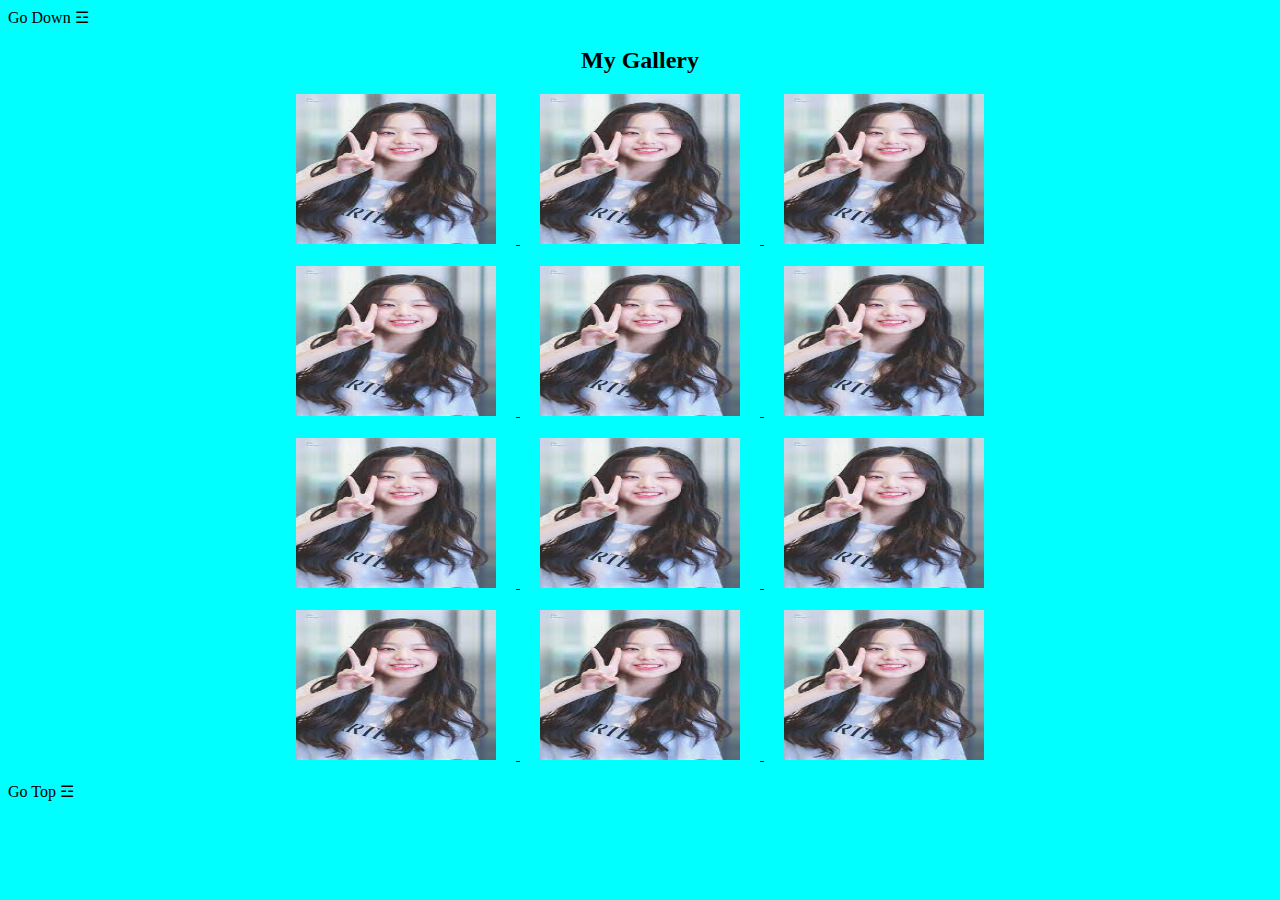
<file: galeri.html>
<!doctype html>
<html>
<head>
	<title>Formulir</title>
</head>
<body bgcolor="aqua">
	<a href="#bawah" id="atas" style="text-decoration: none; color: black;">Go Down &#9778;</a>
	<br>
	<h2 align="center">My Gallery</h2>
    
	<center>

		<a href="home.html" target="content">
			<img src="jiso.jpg" alt="Gambar 1" width="200" height="150" hspace="20">
		</a>

		<a href="home.html" target="content">
			<img src="jiso.jpg" alt="Gambar 1" width="200" height="150" hspace="20">
		</a>

		<a href="home.html" target="content">
			<img src="jiso.jpg" alt="Gambar 1" width="200" height="150" hspace="20">
		</a>
		
		
	</center>

	<br>

	
	<center>

		<a href="home.html" target="content">
			<img src="jiso.jpg" alt="Gambar 1" width="200" height="150" hspace="20">
		</a>

		<a href="home.html" target="content">
			<img src="jiso.jpg" alt="Gambar 1" width="200" height="150" hspace="20">
		</a>

		<a href="home.html" target="content">
			<img src="jiso.jpg" alt="Gambar 1" width="200" height="150" hspace="20">
		</a>
	</center>

	<br>

	
	<center>

		<a href="home.html" target="content">
			<img src="jiso.jpg" alt="Gambar 1" width="200" height="150" hspace="20">
		</a>

		<a href="home.html" target="content">
			<img src="jiso.jpg" alt="Gambar 1" width="200" height="150" hspace="20">
		</a>

		<a href="home.html" target="content">
			<img src="jiso.jpg" alt="Gambar 1" width="200" height="150" hspace="20">
		</a>
	</center>

	<br>

	
	<center>

		<a href="home.html" target="content">
			<img src="jiso.jpg" alt="Gambar 1" width="200" height="150" hspace="20">
		</a>

		<a href="home.html" target="content">
			<img src="jiso.jpg" alt="Gambar 1" width="200" height="150" hspace="20">
		</a>

		<a href="home.html" target="content">
			<img src="jiso.jpg" alt="Gambar 1" width="200" height="150" hspace="20">
		</a>
	</center>

	<br>
	<a href="#atas" id="bawah" style="text-decoration: none; color: black;">Go Top &#9778;</a>
</body>
</html>
</file>
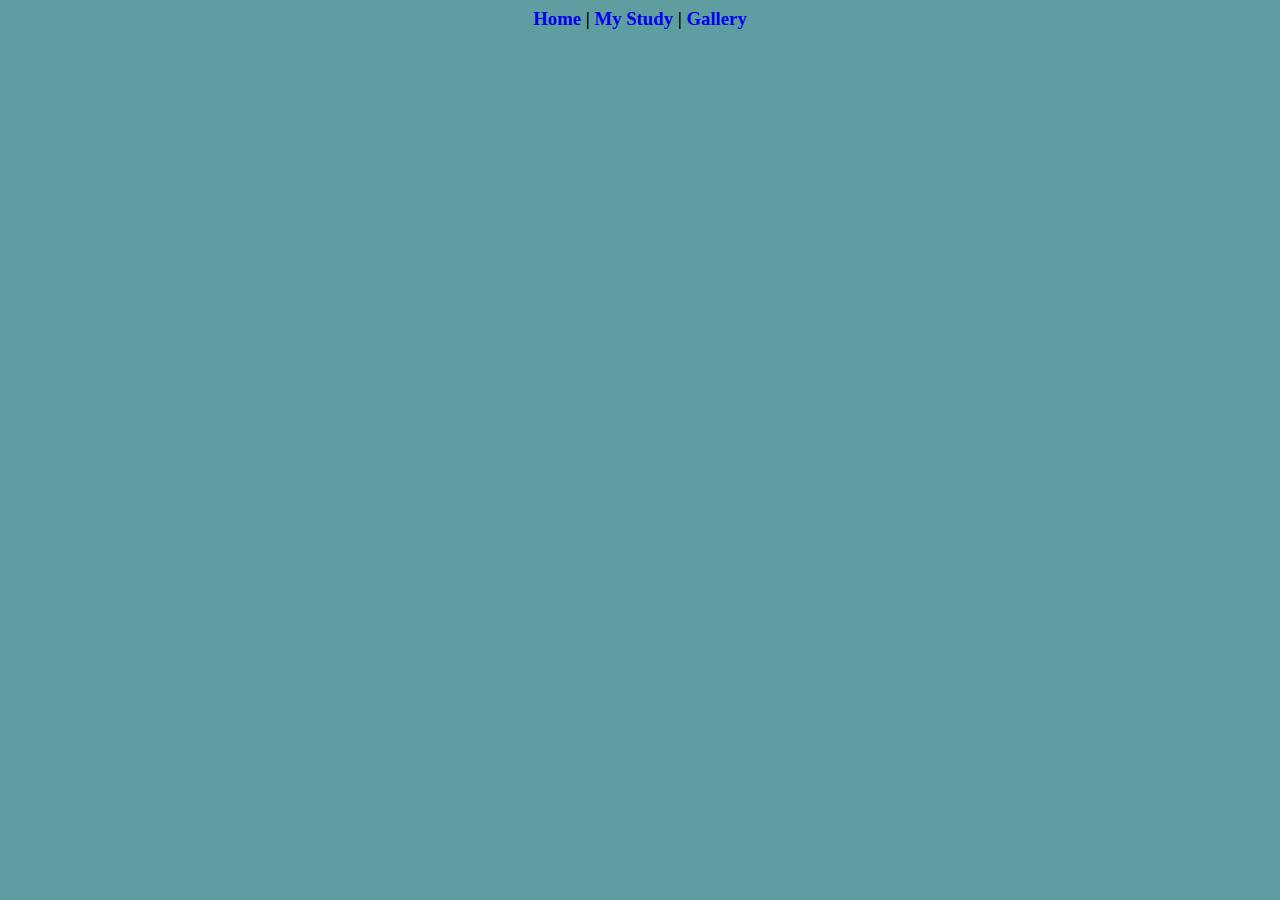
<file: navigator.html>
<style>
	a{
		text-decoration: none;
	}
</style>

<body bgcolor="#5F9EA0">
	<center>
		<h3 bgcolor="aqua">
			<a href="home.html" target="content">Home</a> |
			<a href="study.html" target="content"> My Study</a> |
			<a href="galeri.html" target="content"> Gallery</a> 
		</h3>
	</center>
</body>
</file>
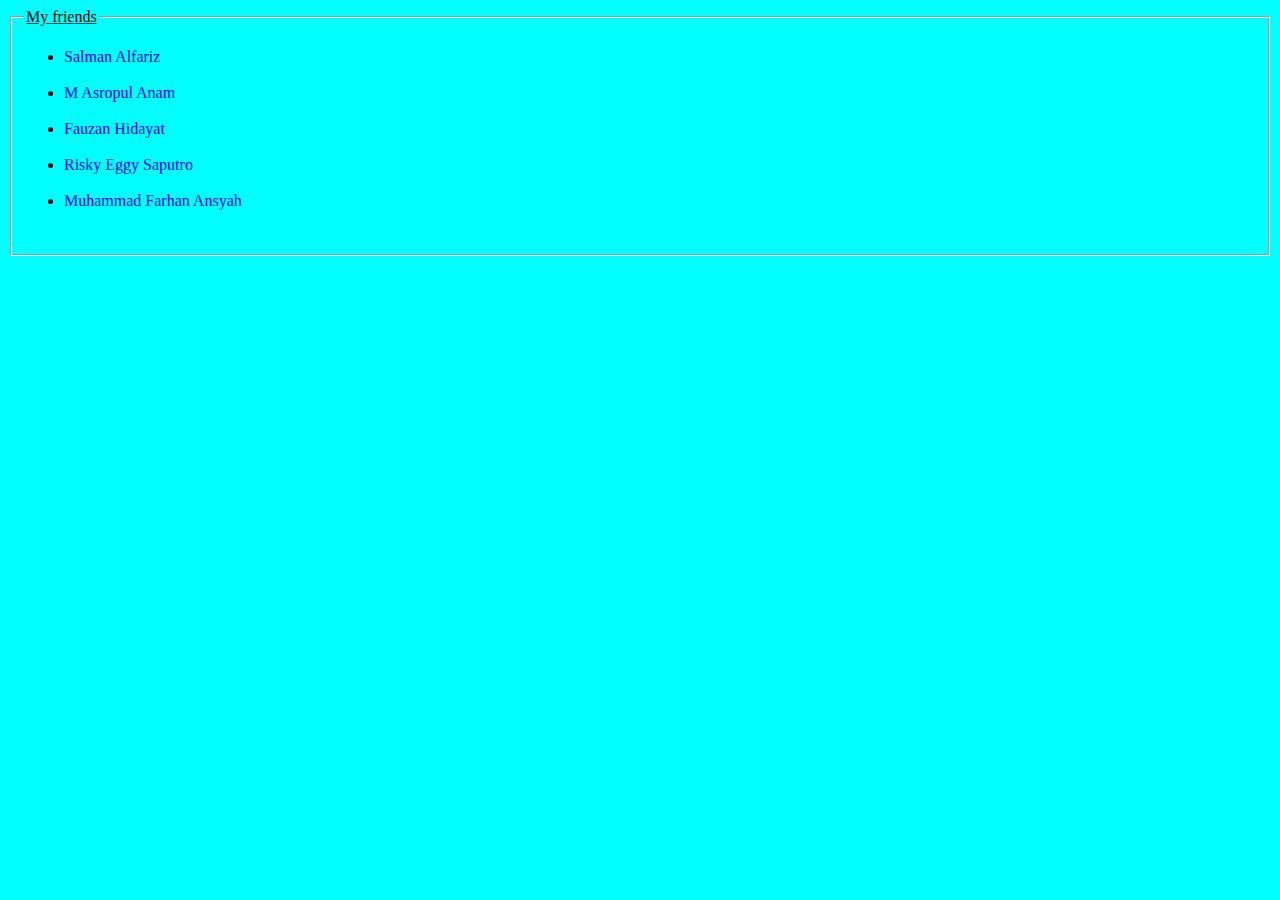
<file: sidebar_left.html>
<style>
	a {
		text-decoration: none;
	}
</style>

<body bgcolor="aqua">
<fieldset>
	<legend><u>My friends</u></legend>
	<ul>
		<li><a href="https://www.instagram.com/salmanalfariz262?igsh=MWp5dWpoNzE1Nnd6bQ==" target="_blank">Salman Alfariz</a></li><br>
		<li><a href="https://www.instagram.com/anam._34?igsh=MTZmYTVmYTdmN25saw==" target="_blank">M Asropul Anam</a></li><br>
		<li><a href="https://www.instagram.com/fauzanshidayat?igsh=MTg4MjBzaW53NWt2eQ==" target="_blank">Fauzan Hidayat</a></li><br>
		<li><a href="https://www.instagram.com/dniptriz?igsh=b3l1cmFtbDZoaHdj" target="_blank">Risky Eggy Saputro</a></li><br>
		<li><a href="https://www.instagram.com/farhan_ansyah/" target="_blank">Muhammad Farhan Ansyah</a></li><br>
	</ul>
</fieldset>
</body>
</file>
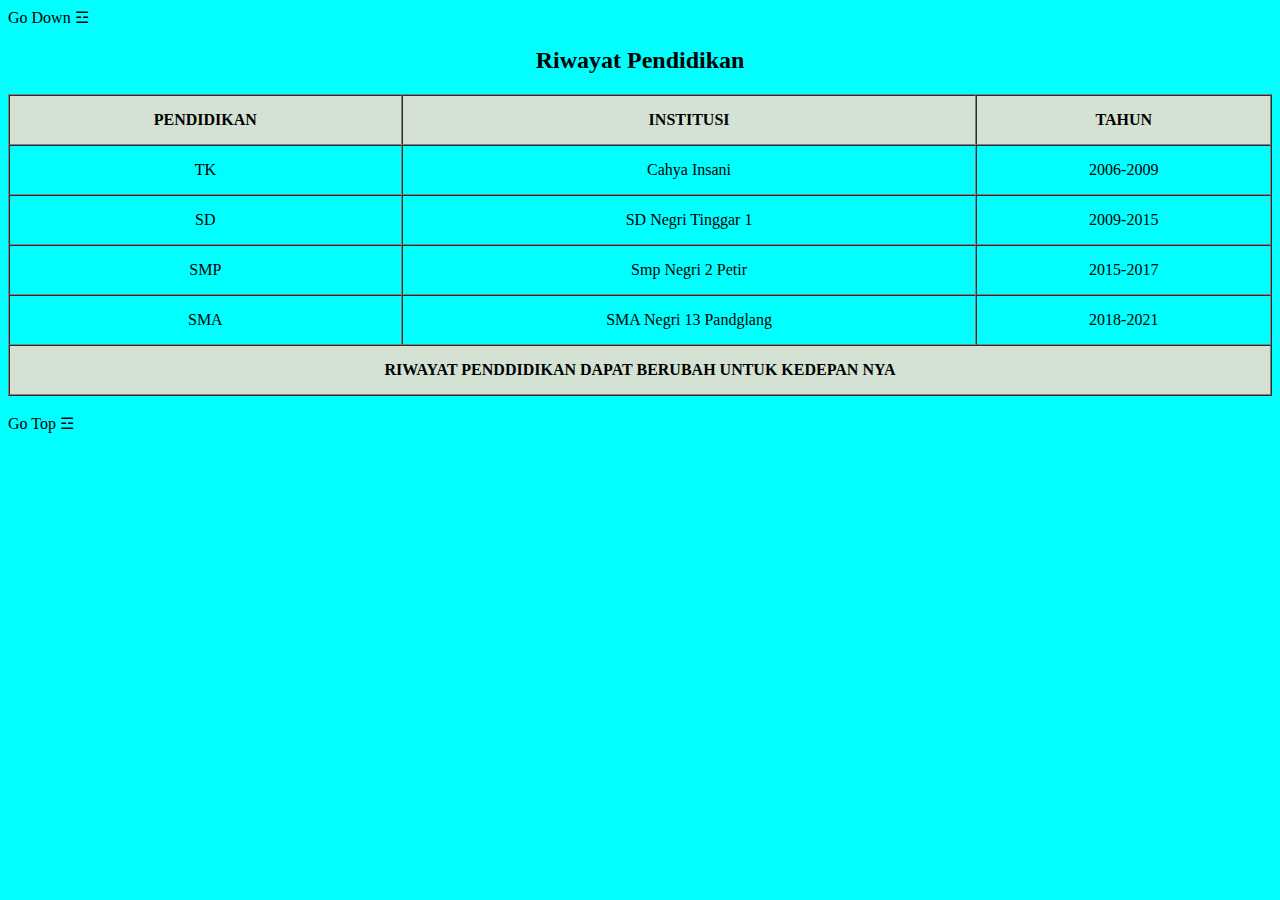
<file: study.html>
<!DOCTYPE html>
<html lang="en">

<head>
    <meta charset="UTF-8" />
    <meta name="viewport" content="width=device-width, initial-scale=1.0" />
    <title>Tugas Muhamad Nasir</title>
</head>

<body bgcolor="aqua">
    <a href="#bawah" id="atas" style="text-decoration: none; color: black;">Go Down &#9778;</a>
    <br>
    <h2 align="center">Riwayat Pendidikan</h2>
    <table align="center" border="1" width="100%" cellpadding="15" cellspacing="0">
        <thead>
            <tr bgcolor="#D4E2D4">
                <th>PENDIDIKAN</th>
                <th>INSTITUSI</th>
                <th>TAHUN</th>
            </tr>
        </thead>
        <tbody align="center">
            <tr>
                <td>TK</td>
                <td>Cahya Insani</td>
                <td>2006-2009</td>
            </tr>
            <tr>
                <td>SD</td>
                <td>SD Negri Tinggar 1</td>
                <td>2009-2015</td>
            </tr>
            <tr>
                <td>SMP</td>
                <td>Smp Negri 2 Petir</td>
                <td>2015-2017</td>
            </tr>
            <tr>
                <td>SMA</td>
                <td>SMA Negri 13 Pandglang</td>
                <td>2018-2021</td>
            </tr>            
        </tbody>
        <tfoot>
            <tr bgcolor="#D4E2D4">
                <th colspan="5">RIWAYAT PENDDIDIKAN DAPAT BERUBAH UNTUK KEDEPAN NYA</th>
            </tr>
        </tfoot>
    </table>

    <br>
    <a href="#atas" id="bawah" style="text-decoration: none; color: black;">Go Top &#9778;</a>
</body>

</html>
</file>
